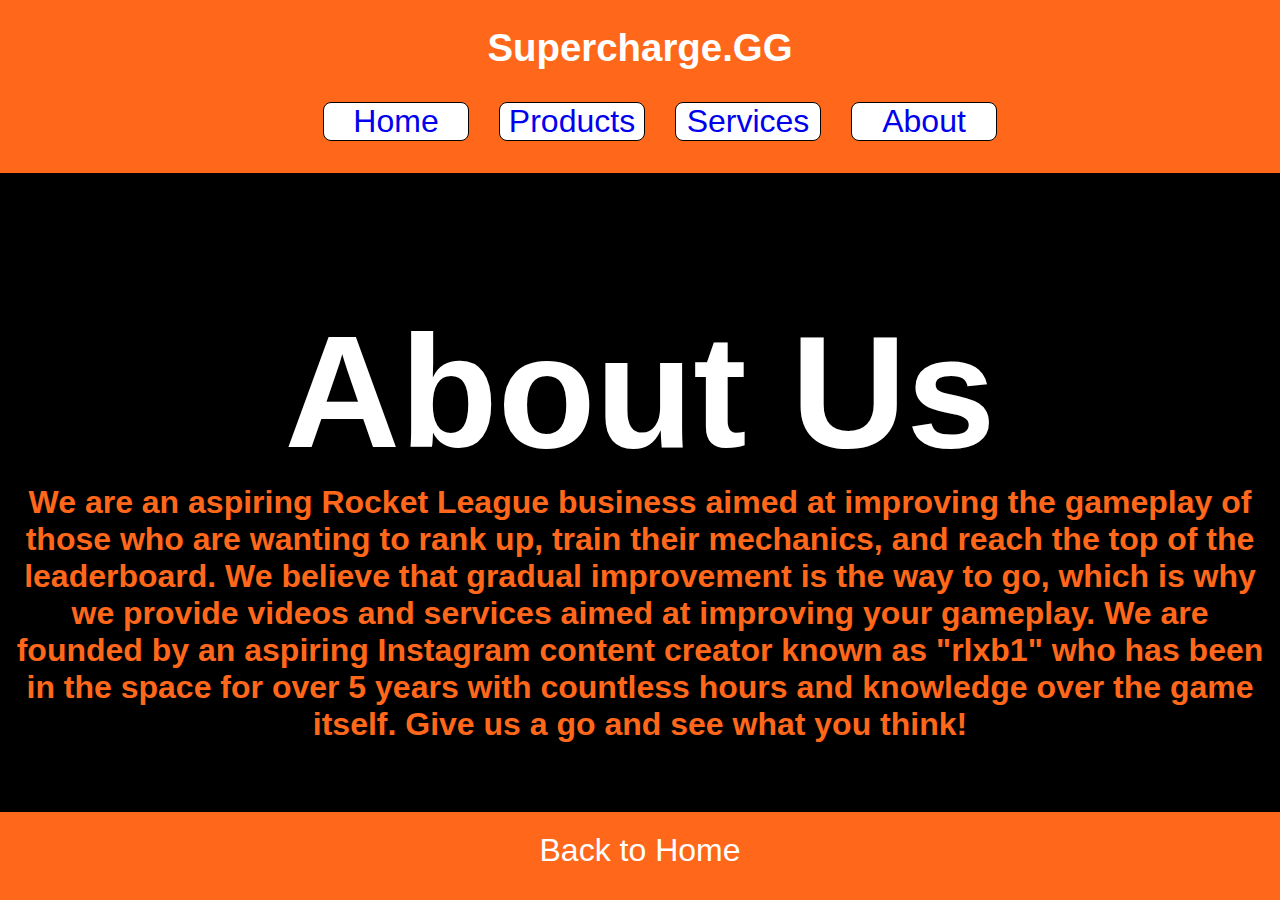
<file: about/index.html>
<!DOCTYPE html>
<html>

<head>
    <!-- Structural Information for my website -->
    <link rel="stylesheet" href= "../styles.css">
    <title>Supercharge.gg About</title>
</head>


<body>
    <header>
    <h1>Supercharge.GG</h1>
    <!--Header title-->
    <nav>
        <ul>
            <li>
                <a href="../index.html">Home</a>
            </li>
            <li>
                <a href="../products/index.html">Products</a>
            </li>
            <li>
                <a href="../services/index.html">Services</a>
            </li>
            <li>
                <a href="../about/index.html">About</a>
            </li>
            <!--Creating an unordered list for my navigation bar at the top of my page. This appears on all pages-->
        </ul>
    </nav>
</header>

<div class="aboutpage">
    <!--Using a CSS class to define attributes for my about page-->
    <h1>About Us</h1>

    <h2>We are an aspiring Rocket League business aimed at improving the gameplay of those who are wanting to rank up, train their mechanics, and reach the top of the leaderboard. We believe that gradual improvement is the way to go, which is why we provide videos and services aimed at improving your gameplay. We are founded by an aspiring Instagram content creator known as "rlxb1" who has been in the space for over 5 years with countless hours and knowledge over the game itself. Give us a go and see what you think!</h2>
</div>
</body>

<footer class="footerclass">
    <a href="../index.html">Back to Home</a>
    <!--All the other pages link to about us in the footer, but as we're on the about us page, this has been edited to redirect user back to the home page.-->
</footer>
</file>
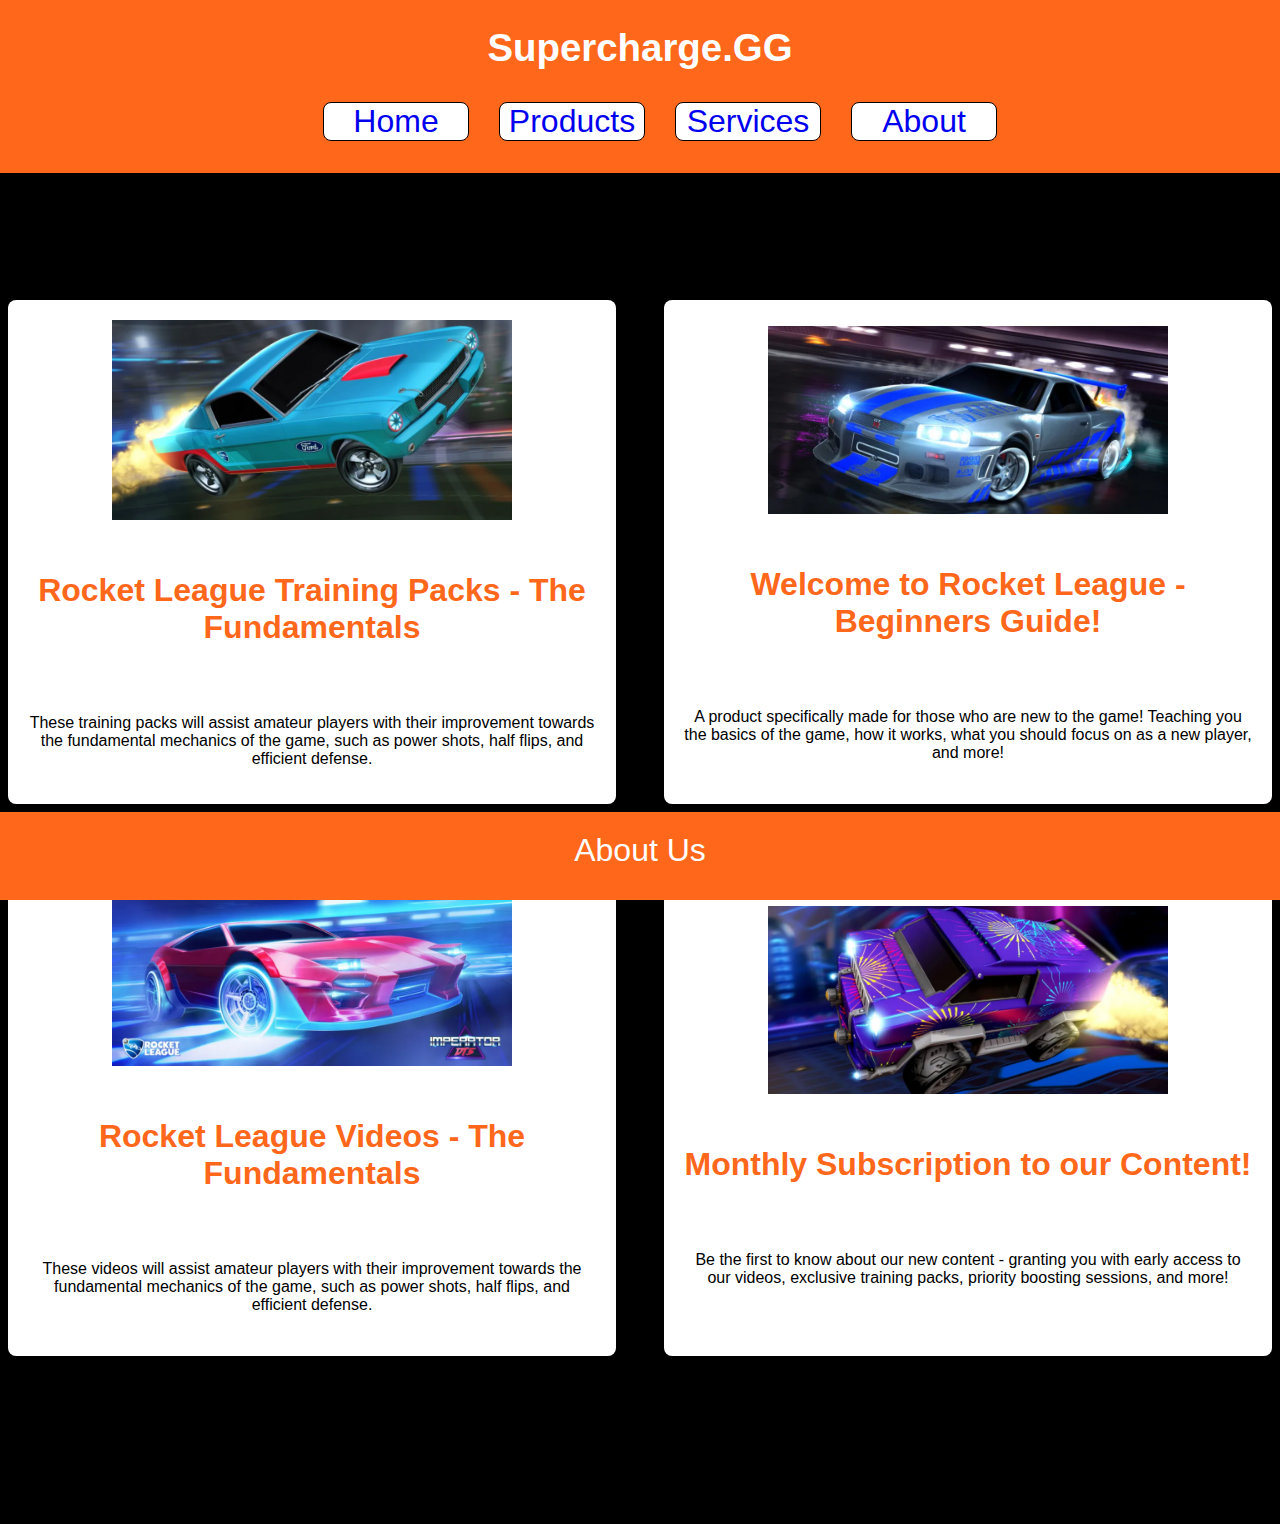
<file: products/index.html>
<!DOCTYPE html>
<html>

<head>
    <!-- Structural Information for my website -->
    <link rel="stylesheet" href= "../styles.css">
    <title>Supercharge.gg Products</title>
</head>


<body>
    <header>
    <h1>Supercharge.GG</h1>
    <!--Header title-->
    <nav>
        <ul>
            <li>
                <a href="../index.html">Home</a>
            </li>
            <li>
                <a href="../products/index.html">Products</a>
            </li>
            <li>
                <a href="../services/index.html">Services</a>
            </li>
            <li>
                <a href="../about/index.html">About</a>
            </li>
            <!--Creating an unordered list for my navigation bar at the top of my page. This appears on all pages-->
        </ul>
    </nav>
</header>

<section>
    <main>
        <!--Adding 4x product boxes which explain about the product, with a thumbnail image, title, and brief description.-->
        <div class="productboxes">
            <img src="thumb1.jpg" alt="The Fundamentals Training Packs">
            <h3>Rocket League Training Packs - The Fundamentals</h3>
            <p>These training packs will assist amateur players with their improvement towards the fundamental mechanics of the game, such as power shots, half flips, and efficient defense.</p>
        </div>

        <div class="productboxes">
            <img src="thumb2.jpg" alt="Beginners Guide">
            <h3>Welcome to Rocket League - Beginners Guide!</h3>
            <p>A product specifically made for those who are new to the game! Teaching you the basics of the game, how it works, what you should focus on as a new player, and more!</p>
        </div>

        <div class="productboxes">
            <img src="thumb3.jpg" alt="The Fundamentals Videos">
            <h3>Rocket League Videos - The Fundamentals</h3>
            <p>These videos will assist amateur players with their improvement towards the fundamental mechanics of the game, such as power shots, half flips, and efficient defense.</p>
        </div>

        <div class="productboxes">
            <img src="thumb4.jpg" alt="Monthly Subscription">
            <h3>Monthly Subscription to our Content!</h3>
            <p>Be the first to know about our new content - granting you with early access to our videos, exclusive training packs, priority boosting sessions, and more!</p>
        </div>
    </main>
</section>

<div class="spacer"></div>
<!--Adding a spacer so the footer does not cover the bottom boxes-->

<footer class="footerclass">
    <a href="../about/index.html">About Us</a>
</footer>
<!--Direct link to about us page in the footer-->

</body>
</file>
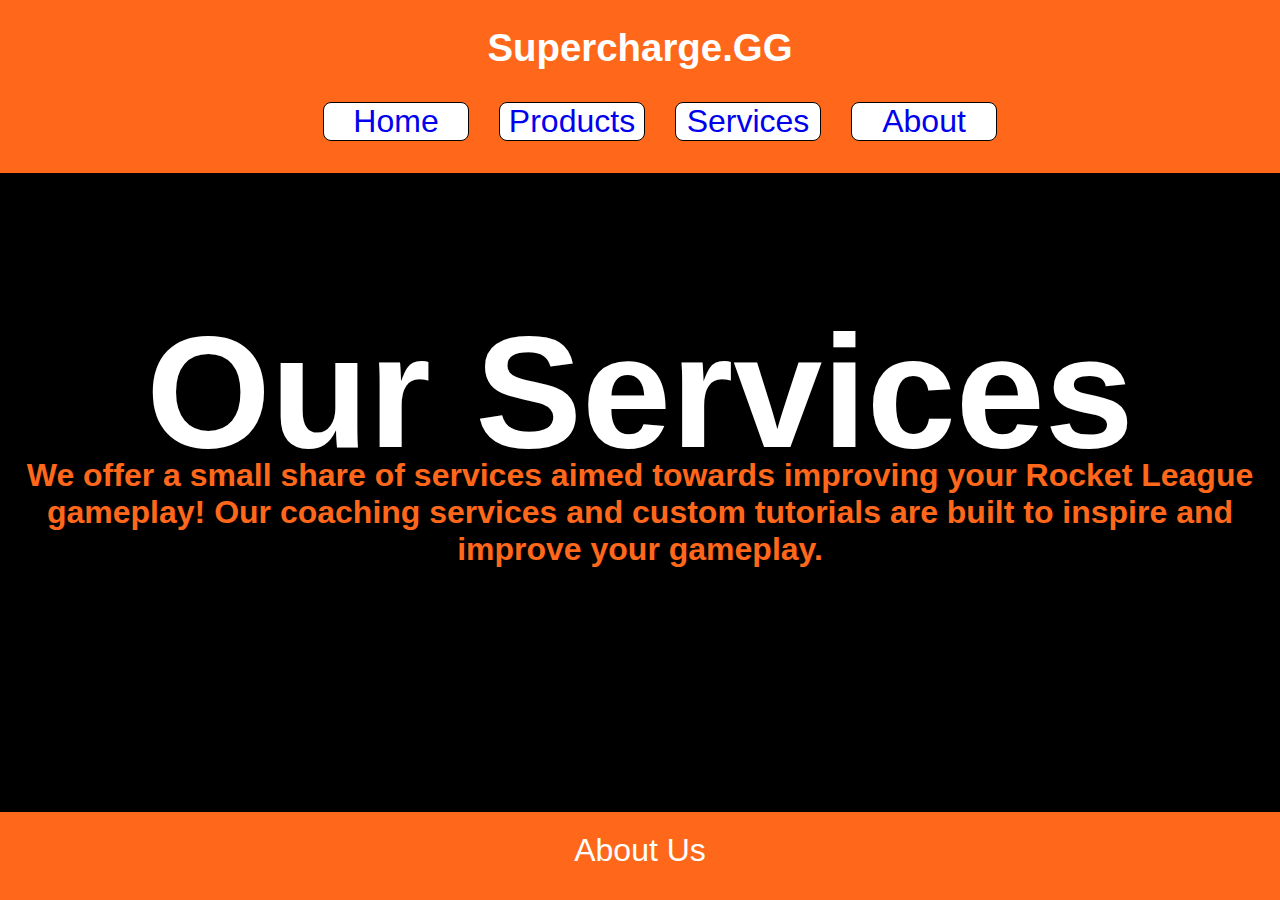
<file: services/index.html>
<!DOCTYPE html>
<html>

<head>
    <!-- Structural Information for my website -->
    <link rel="stylesheet" href= "../styles.css">
    <title>Supercharge.gg Services</title>
</head>


<body>
    <header>
        <h1>Supercharge.GG</h1>
        <!--Header title-->
        <nav>
            <ul>
                <li>
                    <a href="../index.html">Home</a>
                </li>
                <li>
                    <a href="../products/index.html">Products</a>
                </li>
                <li>
                    <a href="../services/index.html">Services</a>
                </li>
                <li>
                    <a href="../about/index.html">About</a>
                </li>
                <!--Creating an unordered list for my navigation bar at the top of my page. This appears on all pages-->
            </ul>
        </nav>
    </header>
    
    <section>
        <main class="servicepage">
            <!--Using a CSS class to define my attributes for the service page-->
            
            <h1>Our Services</h1>
            <h2>We offer a small share of services aimed towards improving your Rocket League gameplay! Our coaching services and custom tutorials are built to inspire and improve your gameplay.</h2>
        </main>
    </section>
    <!--Adding a small snippet of text to explain my service page-->

    <footer class="footerclass">
        <a href="../about/index.html">About Us</a>
    </footer>
    <!--Direct link to about via the footer-->
    
</body>
</file>
<file: styles.css>
body {
    background-color:#000000;
    font-family: Arial, Helvetica, sans-serif
    /* Adding information  about my font family and background colour of the webpage in general */
}

ul {
    list-style-type: none;
    text-align:center;
    display: flex;
    justify-content: center;
    align-items: center;
    gap: 30px;
    /* Styling for my unordered list for the header */
}

h1 {
    font-size: 120%;
}

section {
  margin-top: 300px;
  /* Spacing out my home page section so it does not appear blocked by the header */
}

main {
  display: grid;
  grid-template-columns: repeat(2, 1fr);
  grid-template-rows: repeat(2, 1fr);
  column-gap: 48px;
  row-gap: 48px;
  /* Adding a grid attribute to my home page / products page */
}

header {
    text-align: center;
    background: #ff671a;
    color: #ffffff;
    font-size: 32px;
    position: absolute;
    width: 100%;
    top: 0;
    left: 0;
    /* CSS for my header to style it appropriately to the brand colours (orange white black) */
  }

  li {
    background-color: #ffffff;
    width: 144px;
    color: #ff671a;
    border: 1px #000000 solid;
    border-radius: 8px;
    /* CSS for my buttons in the header */
  }

  a {
    text-decoration: none;
  }

  a:visited {
    text-decoration: none;
    color: #ff671a;
    /* Styling the links so when they're visited, they turn orange to match brand colours */
  }

  section {
    margin-top: 300px;
  }
  
  .homepagediv {
    display: flex;
    flex-direction: column;
    justify-content: center;
    align-items: center;
    text-align: center;
    /* CSS to ensure that my contents are appearing in line with eachother accordingly */
  }
  
  .homepagediv > h2 {
    color: #ffffff;
    font-size: 60px;
  }
  
  .homepagediv > h3 {
    color: #ffffff;
    /* Editing H2 and H3 text snippets exclusively to the homepagediv class */
  }
  
  .video-container {
    display: flex;
    justify-content: center;
    align-items: center;
    /* CSS to ensure my video is displayed specifically how I want it */
  }
  
  .videoclass {
    max-width: 100%;
    height: auto;
    margin-right: 100px;
    /* CSS to present my videos in a certain size, the margin is to adjust the size between the two videos */
  }
  
  .videoclass:last-of-type {
    margin-right: 0;
    /* This is to prevent an unwanted gap on the side of the video, to keep it aligned close to center */
  }
  

  .homepagebutton {
    background-color: #ffffff;
    color: #ff671a;
    border: 1px #000000 solid;
    border-radius: 8px;
    width: fit-content;
    margin-left: auto;
    margin-right: auto;
    padding: 10px;

    text-align: center;
    font-size: 48px;
    /* CSS for the button which directs user to products page, centered and lined up accordingly in colours I want */
  }

  .productboxes {
    background-color: #ffffff;
    border-color: #ff671a;
    border-width: 2px;
    border-radius: 8px;
    display: flex;
    align-items: center;
    justify-content: center;
    text-align: center;
    flex-direction: column;
    padding: 20px;
    gap: 20px;
    /* CSS for my product boxes on the products page, including their white background to contrast the black page backing, an orange border, and appropriate CSS */
}

.productboxes img {
    max-width: 400px;
    height: auto;
    /* Configuring the images in the product boxes being used as thumbnails (all images are free to use!) */
}

.productboxes h3 {
    font-size: 32px;
    color: #ff671a;
}

.productboxes p {
    font-size: 16px;
    color: #000000;
    /* Editing basic font attributes to my h3 and p in the productboxes class */
}

.servicepage {
  height: 10px;
  text-align: center;
  display: block;
}

.servicepage > h1{
  height: 50px;
  font-size: 160px;
  color: #FFFFFF;
  text-align: center;
}

.servicepage > h2{
  font-size: 32px;
  color:#ff671a;
  text-align: center;
  /* Editing my service page text for the h1 and h2 attributes to present it accordingly (very similarly to my about page text) */
}

.aboutpage {
  color: #FFFFFF;
  text-align: center;
  margin-top: 300px;
}

.aboutpage > h1 {
  font-size: 160px;
  margin: 0;
  padding: 0;
}

.aboutpage > h2 {
  margin: 0;
  padding: 0;
  font-size: 32px;
  color:#ff671a;
    /* Editing my about page text for the h1 and h2 attributes to present it accordingly (very similarly to my service page text) */
}

.spacer {
  height: 160px;
  /* A CSS spacer to separate my footer from the content in certain scenarios */
}

.footerclass {
  font-size: 16px;
  color: #ffffff;
  background-color: #ff671a;
  position: fixed;
  width: 100%;
  height: 48px;
  bottom: 0;
  left: 0;
  text-align: center;
  padding: 20px 0;
  /* Footer CSS to make it appear a certain way, with the position being fixed on the page, allowing it to follow the scroll of the user, although appearing on the bottom for shorter pages */
}

.footerclass > a{
  font-size: 32px;
  color: #ffffff;
}

.footerclass > a:visited{
  color: #FFFFFF;
  /* Information about my anchor and how it stays white even when visited */
}

@media screen and (max-width: 600px) {
  .homepagediv {
    grid-template-columns: repeat(1, 1fr);
  }
}

@media screen and (max-width: 600px){
  main{
    grid-template-columns: repeat(1,1fr);}
  }

  /* CSS to make specific classes appear in line with eachother in a specific way, toggling the width to 600px for presentation purposes */
</file>
